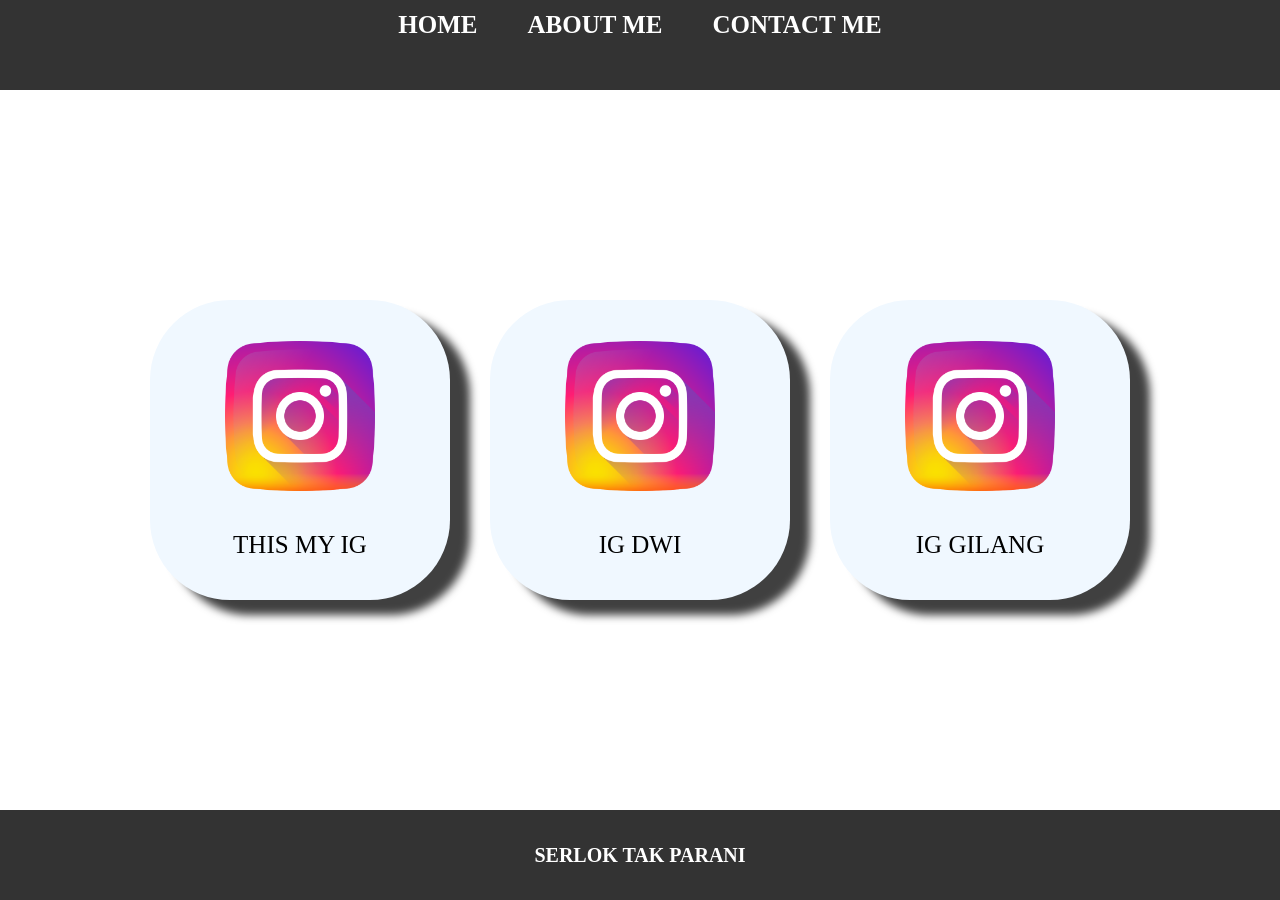
<file: index.html>
<html>
  <head>
    <title>suki</title>
    <link rel="stylesheet" href="style.css" />
  </head>
 <body>
    <div class="container">
        <!-- NAVIGATION BAR  -->
        <div class="container-navbar">
            <ul class="ul-navbar">
                <li class="li-navbar">
                    <a href="#" class="a-navbar">HOME</a>
                </li>
                <li class="li-navbar">
                    <a href="about.html" class="a-navbar">ABOUT ME</a>
                </li>
                <li class="li-navbar">
                    <a href="contact.html" class="a-navbar">CONTACT ME</a>
                </li>
            </ul>
        </div>
        <!-- NAVIGATION BAR SELESAI -->

        <!-- CONTENT 1 -->
        <div class="container-content">
            <a href="https://www.instagram.com/nnothings1_" class="a-content">
             <img src="instagram.png" class="img-content" />
             <p>THIS MY IG</p>
             </a>
             <span style="display: inline-block; width: 40px;"></span>
             <a href="https://www.instagram.com/emptilness" class="b-content">
              <img src="instagram.png" class="img2-content" />
              <p>IG DWI</p>
             </a>
             <span style="display: inline-block; width: 40px;"></span>
             <a href="https://www.instagram.com/eerlhgga" class="c-content">
              <img src="instagram.png" class="img3-content" />
              <p>IG GILANG</p>
              </a>
        </div>
        <!-- CONTENT 1 END -->

        <!-- FOOTER -->
        <div class="container-footer">
            <h1 class="h1-footer">SERLOK TAK PARANI</h1>
        </div>
        <!-- FOOTER END -->
    </div>
  </body>
</html>
</file>
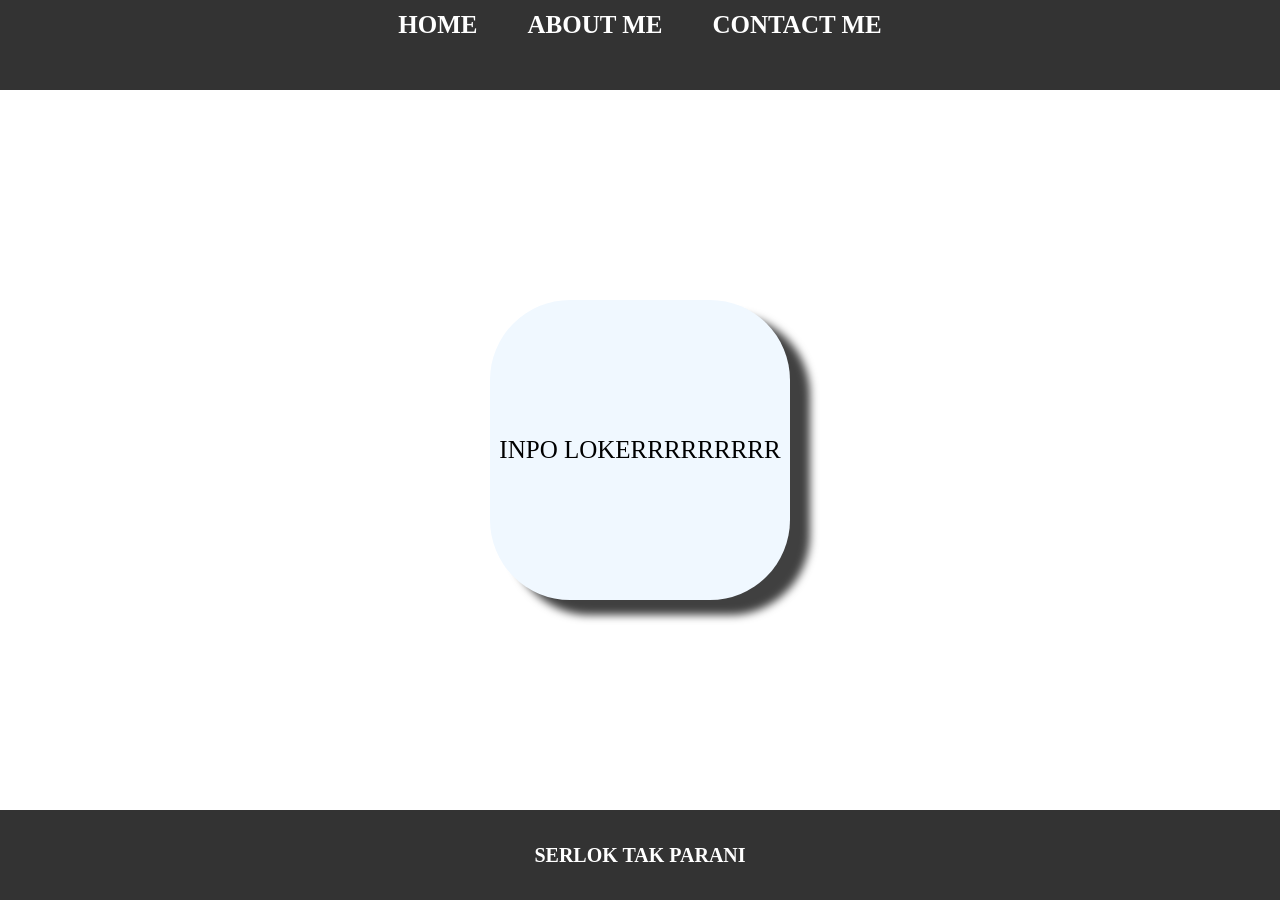
<file: about.html>
<html>
  <head>
    <title>PERCOBAAN</title>
    <link rel="stylesheet" href="style.css" />
  </head>
 <body>
    <div class="container">
        <!-- NAVIGATION BAR  -->
        <div class="container-navbar">
            <ul class="ul-navbar">
                <li class="li-navbar">
                    <a href="index.html" class="a-navbar">HOME</a>
                </li>
                <li class="li-navbar">
                    <a href="about.html" class="a-navbar">ABOUT ME</a>
                </li>
                <li class="li-navbar">
                    <a href="contact.html" class="a-navbar">CONTACT ME</a>
                </li>
            </ul>
        </div>
        <!-- NAVIGATION BAR SELESAI -->

        <!-- CONTENT 1 -->
        <div class="container-content">
            <a href="https://www.instagram.com/nnothings1_" class="a-content">
             <p>INPO LOKERRRRRRRRR</p>
            </a>

        </div>
        <!-- CONTENT 1 END -->

        <!-- FOOTER -->
        <div class="container-footer">
            <h1 class="h1-footer">SERLOK TAK PARANI</h1>
        </div>
        <!-- FOOTER END -->
    </div>
  </body>
</html>
</file>
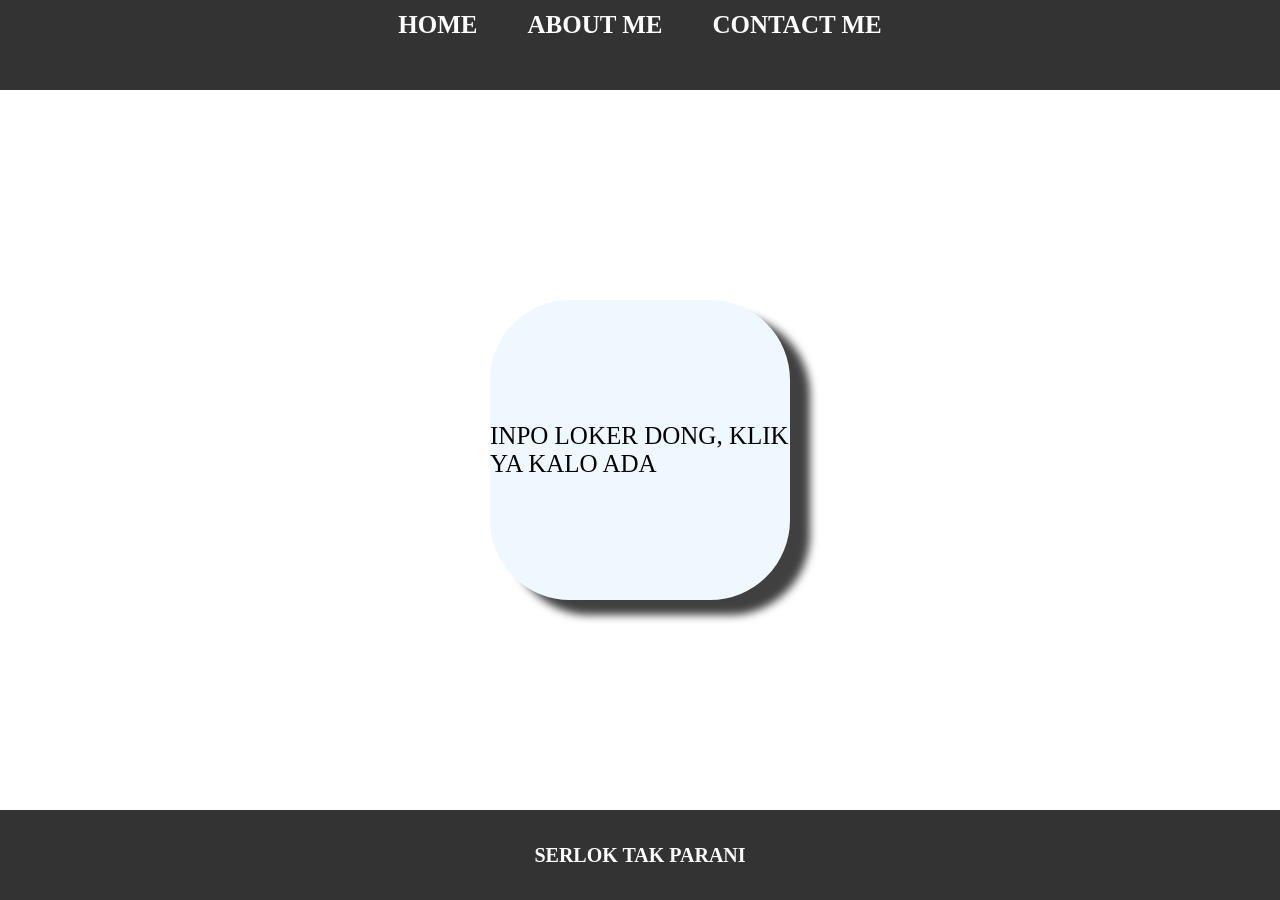
<file: contact.html>
<html>
  <head>
    <title>PERCOBAAN</title>
    <link rel="stylesheet" href="style.css" />
  </head>
 <body>
    <div class="container">
        <!-- NAVIGATION BAR  -->
        <div class="container-navbar">
            <ul class="ul-navbar">
                <li class="li-navbar">
                    <a href="index.html" class="a-navbar">HOME</a>
                </li>
                <li class="li-navbar">
                    <a href="about.html" class="a-navbar">ABOUT ME</a>
                </li>
                <li class="li-navbar">
                    <a href="contact.html" class="a-navbar">CONTACT ME</a>
                </li>
            </ul>
        </div>
        <!-- NAVIGATION BAR SELESAI -->

        <!-- CONTENT 1 -->
        <div class="container-content">
            <a href="https://wa.me/6289673304429" class="a-content">
             <p>INPO LOKER DONG,
                KLIK YA KALO ADA
             </p>
            </a>

        </div>
        <!-- CONTENT 1 END -->

        <!-- FOOTER -->
        <div class="container-footer">
            <h1 class="h1-footer">SERLOK TAK PARANI</h1>
        </div>
        <!-- FOOTER END -->
    </div>
  </body>
</html>
</file>
<file: style.css>
*,
html {
  margin: 0;
  padding: 0;
}

.container {
  
}

.container-navbar {
  background-color: #333;
  height: 10vh;
}

.ul-navbar {
  display: flex;
  height: 50px;
  justify-content: center;
  align-items: center;
}

.li-navbar {
  list-style-type: none;
  padding: 20px;
  margin: 5px;
  color: rgb(245, 245, 245);
  font-size: 25px;
}

.li-navbar:hover {
  background-color: rgb(78, 78, 78);
  transition: .2s ease-in-out;
  transition-delay: .1s;
  border-radius: 5px;
}

.a-navbar {
  color: rgb(255, 255, 255);
  text-decoration: none;
  font-weight: 800
}

.container-content {
  background-color: rgb(255, 255, 255);
  display: flex;
  justify-content: center;
  align-items: center;
  height: 80vh;
}

.a-content:hover {
  background-color: rgb(13, 129, 237);
  transition: .2s ease-in-out;
  transition-delay: .1s;
  border-radius: 80px;
  box-shadow: 20px 15px 8px 0px rgba(0,0,0,0.75);
  -webkit-box-shadow: 20px 15px 8px 0px rgba(0,0,0,0.75);
  -moz-box-shadow: 20px 15px 8px 0px rgba(0,0,0,0.75);
}

.a-content {
  background-color: aliceblue;
  color: rgb(0, 0, 0);
  text-decoration: none;
  font-size: 25px;
  width: 300px;
  height: 300px;
  display: flex;
  flex-direction: column;
  justify-content: space-evenly;
  align-items: center;
  border-radius: 80px;
  box-shadow: 20px 15px 8px 0px rgba(0,0,0,0.75);
  -webkit-box-shadow: 20px 15px 8px 0px rgba(0,0,0,0.75);
  -moz-box-shadow: 20px 15px 8px 0px rgba(0,0,0,0.75);
}

.b-content:hover {
  background-color: rgb(13, 237, 20);
  transition: .2s ease-in-out;
  transition-delay: .1s;
  border-radius: 80px;
  box-shadow: 20px 15px 8px 0px rgba(0,0,0,0.75);
  -webkit-box-shadow: 20px 15px 8px 0px rgba(0,0,0,0.75);
  -moz-box-shadow: 20px 15px 8px 0px rgba(0,0,0,0.75);
}

.b-content {
  background-color: aliceblue;
  color: rgb(0, 0, 0);
  text-decoration: none;
  font-size: 25px;
  width: 300px;
  height: 300px;
  display: flex;
  flex-direction: column;
  justify-content: space-evenly;
  align-items: center;
  border-radius: 80px;
  box-shadow: 20px 15px 8px 0px rgba(0,0,0,0.75);
  -webkit-box-shadow: 20px 15px 8px 0px rgba(0,0,0,0.75);
  -moz-box-shadow: 20px 15px 8px 0px rgba(0,0,0,0.75);
}

.c-content:hover {
  background-color: rgb(155, 0, 0);
  transition: .2s ease-in-out;
  transition-delay: .1s;
  border-radius: 80px;
  box-shadow: 20px 15px 8px 0px rgba(0,0,0,0.75);
  -webkit-box-shadow: 20px 15px 8px 0px rgba(0,0,0,0.75);
  -moz-box-shadow: 20px 15px 8px 0px rgba(0,0,0,0.75);
}

.c-content {
  background-color: aliceblue;
  color: rgb(0, 0, 0);
  text-decoration: none;
  font-size: 25px;
  width: 300px;
  height: 300px;
  display: flex;
  flex-direction: column;
  justify-content: space-evenly;
  align-items: center;
  border-radius: 80px;
  box-shadow: 20px 15px 8px 0px rgba(0,0,0,0.75);
  -webkit-box-shadow: 20px 15px 8px 0px rgba(0,0,0,0.75);
  -moz-box-shadow: 20px 15px 8px 0px rgba(0,0,0,0.75);
}


.img-content {
  width: 50%;
  height: 50%;
}

.img2-content {
  width: 50%;
  height: 50%;
}

.img3-content {
  width: 50%;
  height: 50%;
}

.container-footer {
  height: 10vh;
  background-color: #333;
  display: flex;
  justify-content: center;
  align-items: center;
}

.h1-footer {
  color: white;
  font-size: 20px;
}
</file>
